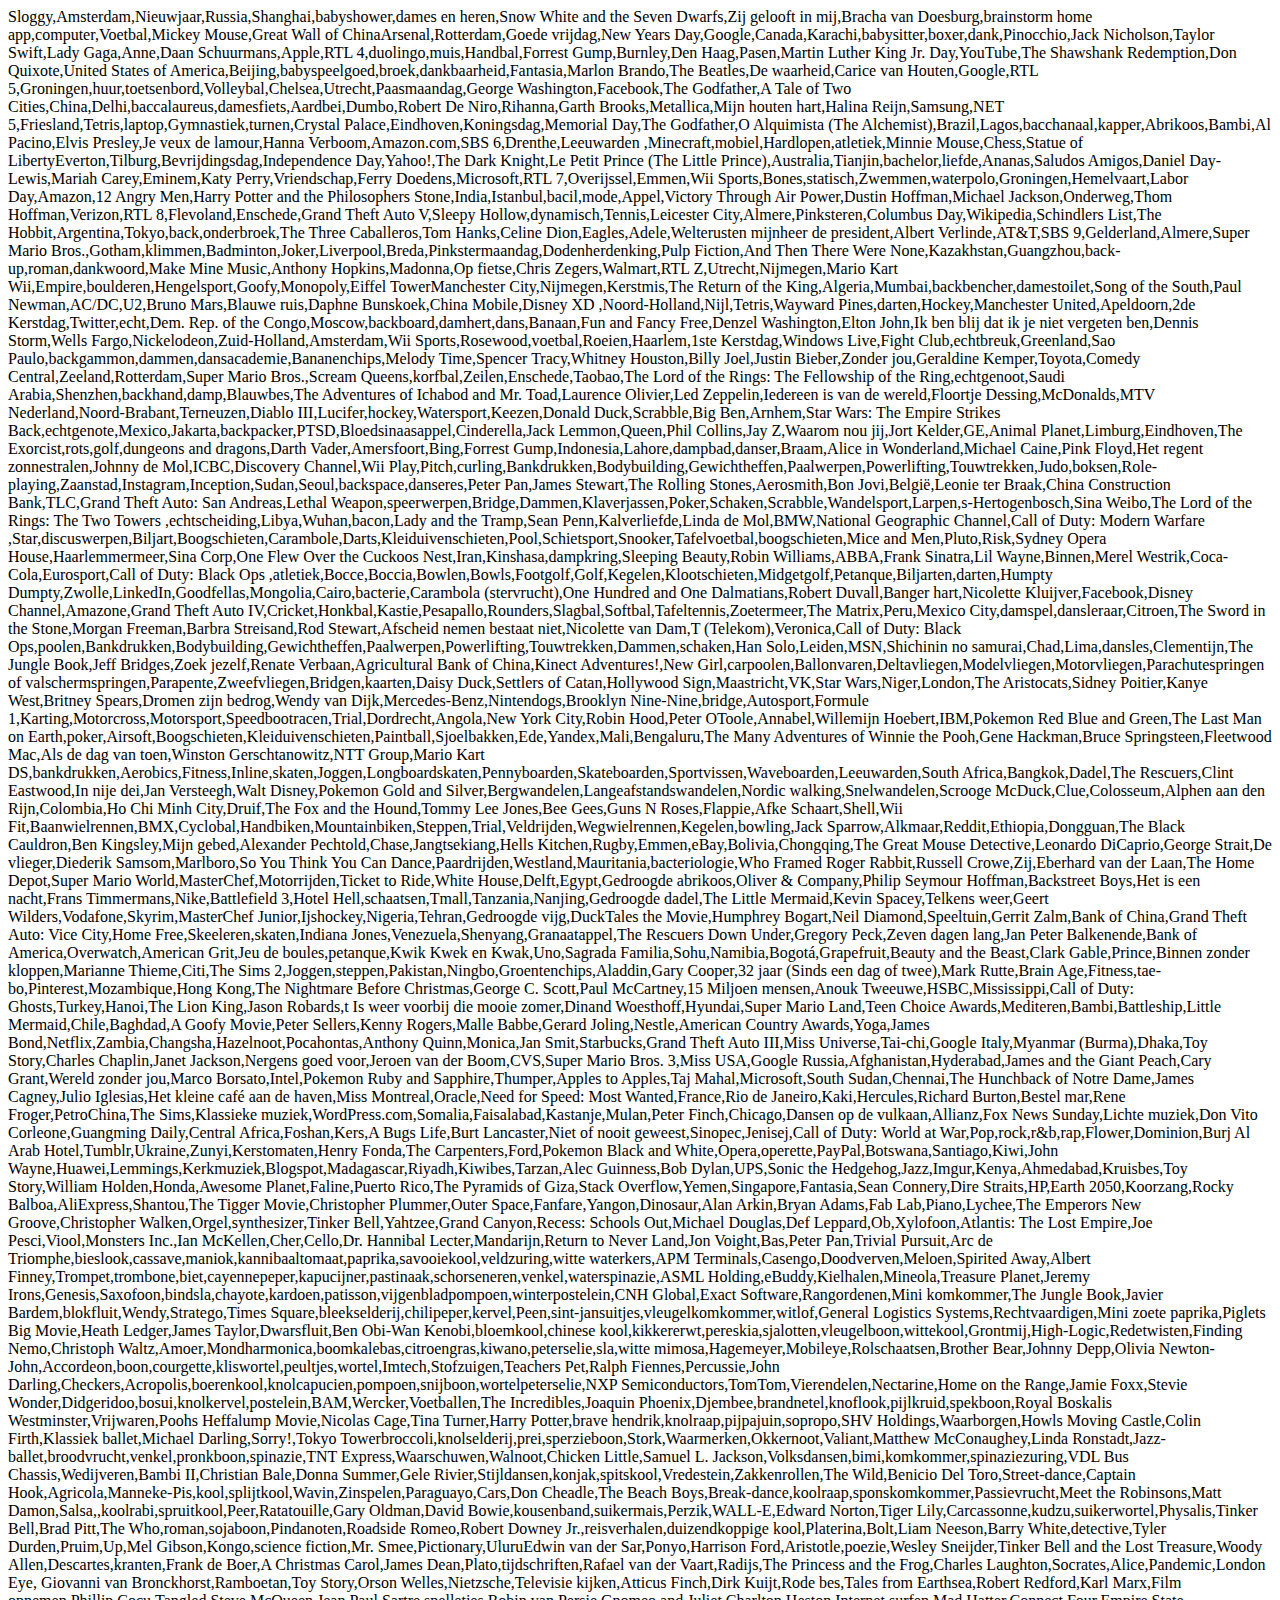
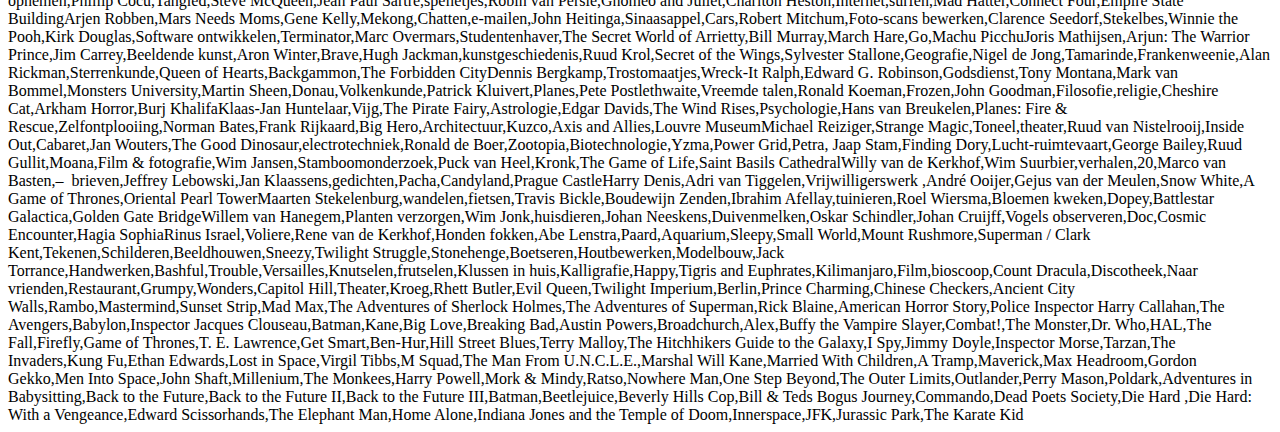
<file: data/woorden.html>
<html>
<body>
<script>
	var text = "Sloggy,Amsterdam,Nieuwjaar,Russia,Shanghai,babyshower,dames en heren,Snow White and the Seven Dwarfs,Zij gelooft in mij,Bracha van Doesburg,brainstorm home app,computer,Voetbal,Mickey Mouse,Great Wall of ChinaArsenal,Rotterdam,Goede vrijdag,New Years Day,Google,Canada,Karachi,babysitter,boxer,dank,Pinocchio,Jack Nicholson,Taylor Swift,Lady Gaga,Anne,Daan Schuurmans,Apple,RTL 4,duolingo,muis,Handbal,Forrest Gump,Burnley,Den Haag,Pasen,Martin Luther King Jr. Day,YouTube,The Shawshank Redemption,Don Quixote,United States of America,Beijing,babyspeelgoed,broek,dankbaarheid,Fantasia,Marlon Brando,The Beatles,De waarheid,Carice van Houten,Google,RTL 5,Groningen,huur,toetsenbord,Volleybal,Chelsea,Utrecht,Paasmaandag,George Washington,Facebook,The Godfather,A Tale of Two Cities,China,Delhi,baccalaureus,damesfiets,Aardbei,Dumbo,Robert De Niro,Rihanna,Garth Brooks,Metallica,Mijn houten hart,Halina Reijn,Samsung,NET 5,Friesland,Tetris,laptop,Gymnastiek,turnen,Crystal Palace,Eindhoven,Koningsdag,Memorial Day,The Godfather,O Alquimista (The Alchemist),Brazil,Lagos,bacchanaal,kapper,Abrikoos,Bambi,Al Pacino,Elvis Presley,Je veux de lamour,Hanna Verboom,Amazon.com,SBS 6,Drenthe,Leeuwarden ,Minecraft,mobiel,Hardlopen,atletiek,Minnie Mouse,Chess,Statue of LibertyEverton,Tilburg,Bevrijdingsdag,Independence Day,Yahoo!,The Dark Knight,Le Petit Prince (The Little Prince),Australia,Tianjin,bachelor,liefde,Ananas,Saludos Amigos,Daniel Day-Lewis,Mariah Carey,Eminem,Katy Perry,Vriendschap,Ferry Doedens,Microsoft,RTL 7,Overijssel,Emmen,Wii Sports,Bones,statisch,Zwemmen,waterpolo,Groningen,Hemelvaart,Labor Day,Amazon,12 Angry Men,Harry Potter and the Philosophers Stone,India,Istanbul,bacil,mode,Appel,Victory Through Air Power,Dustin Hoffman,Michael Jackson,Onderweg,Thom Hoffman,Verizon,RTL 8,Flevoland,Enschede,Grand Theft Auto V,Sleepy Hollow,dynamisch,Tennis,Leicester City,Almere,Pinksteren,Columbus Day,Wikipedia,Schindlers List,The Hobbit,Argentina,Tokyo,back,onderbroek,The Three Caballeros,Tom Hanks,Celine Dion,Eagles,Adele,Welterusten mijnheer de president,Albert Verlinde,AT&T,SBS 9,Gelderland,Almere,Super Mario Bros.,Gotham,klimmen,Badminton,Joker,Liverpool,Breda,Pinkstermaandag,Dodenherdenking,Pulp Fiction,And Then There Were None,Kazakhstan,Guangzhou,back-up,roman,dankwoord,Make Mine Music,Anthony Hopkins,Madonna,Op fietse,Chris Zegers,Walmart,RTL Z,Utrecht,Nijmegen,Mario Kart Wii,Empire,boulderen,Hengelsport,Goofy,Monopoly,Eiffel TowerManchester City,Nijmegen,Kerstmis,The Return of the King,Algeria,Mumbai,backbencher,damestoilet,Song of the South,Paul Newman,AC/DC,U2,Bruno Mars,Blauwe ruis,Daphne Bunskoek,China Mobile,Disney XD ,Noord-Holland,Nijl,Tetris,Wayward Pines,darten,Hockey,Manchester United,Apeldoorn,2de Kerstdag,Twitter,echt,Dem. Rep. of the Congo,Moscow,backboard,damhert,dans,Banaan,Fun and Fancy Free,Denzel Washington,Elton John,Ik ben blij dat ik je niet vergeten ben,Dennis Storm,Wells Fargo,Nickelodeon,Zuid-Holland,Amsterdam,Wii Sports,Rosewood,voetbal,Roeien,Haarlem,1ste Kerstdag,Windows Live,Fight Club,echtbreuk,Greenland,Sao Paulo,backgammon,dammen,dansacademie,Bananenchips,Melody Time,Spencer Tracy,Whitney Houston,Billy Joel,Justin Bieber,Zonder jou,Geraldine Kemper,Toyota,Comedy Central,Zeeland,Rotterdam,Super Mario Bros.,Scream Queens,korfbal,Zeilen,Enschede,Taobao,The Lord of the Rings: The Fellowship of the Ring,echtgenoot,Saudi Arabia,Shenzhen,backhand,damp,Blauwbes,The Adventures of Ichabod and Mr. Toad,Laurence Olivier,Led Zeppelin,Iedereen is van de wereld,Floortje Dessing,McDonalds,MTV Nederland,Noord-Brabant,Terneuzen,Diablo III,Lucifer,hockey,Watersport,Keezen,Donald Duck,Scrabble,Big Ben,Arnhem,Star Wars: The Empire Strikes Back,echtgenote,Mexico,Jakarta,backpacker,PTSD,Bloedsinaasappel,Cinderella,Jack Lemmon,Queen,Phil Collins,Jay Z,Waarom nou jij,Jort Kelder,GE,Animal Planet,Limburg,Eindhoven,The Exorcist,rots,golf,dungeons and dragons,Darth Vader,Amersfoort,Bing,Forrest Gump,Indonesia,Lahore,dampbad,danser,Braam,Alice in Wonderland,Michael Caine,Pink Floyd,Het regent zonnestralen,Johnny de Mol,ICBC,Discovery Channel,Wii Play,Pitch,curling,Bankdrukken,Bodybuilding,Gewichtheffen,Paalwerpen,Powerlifting,Touwtrekken,Judo,boksen,Role-playing,Zaanstad,Instagram,Inception,Sudan,Seoul,backspace,danseres,Peter Pan,James Stewart,The Rolling Stones,Aerosmith,Bon Jovi,België,Leonie ter Braak,China Construction Bank,TLC,Grand Theft Auto: San Andreas,Lethal Weapon,speerwerpen,Bridge,Dammen,Klaverjassen,Poker,Schaken,Scrabble,Wandelsport,Larpen,s-Hertogenbosch,Sina Weibo,The Lord of the Rings: The Two Towers ,echtscheiding,Libya,Wuhan,bacon,Lady and the Tramp,Sean Penn,Kalverliefde,Linda de Mol,BMW,National Geographic Channel,Call of Duty: Modern Warfare ,Star,discuswerpen,Biljart,Boogschieten,Carambole,Darts,Kleiduivenschieten,Pool,Schietsport,Snooker,Tafelvoetbal,boogschieten,Mice and Men,Pluto,Risk,Sydney Opera House,Haarlemmermeer,Sina Corp,One Flew Over the Cuckoos Nest,Iran,Kinshasa,dampkring,Sleeping Beauty,Robin Williams,ABBA,Frank Sinatra,Lil Wayne,Binnen,Merel Westrik,Coca-Cola,Eurosport,Call of Duty: Black Ops ,atletiek,Bocce,Boccia,Bowlen,Bowls,Footgolf,Golf,Kegelen,Klootschieten,Midgetgolf,Petanque,Biljarten,darten,Humpty Dumpty,Zwolle,LinkedIn,Goodfellas,Mongolia,Cairo,bacterie,Carambola (stervrucht),One Hundred and One Dalmatians,Robert Duvall,Banger hart,Nicolette Kluijver,Facebook,Disney Channel,Amazone,Grand Theft Auto IV,Cricket,Honkbal,Kastie,Pesapallo,Rounders,Slagbal,Softbal,Tafeltennis,Zoetermeer,The Matrix,Peru,Mexico City,damspel,dansleraar,Citroen,The Sword in the Stone,Morgan Freeman,Barbra Streisand,Rod Stewart,Afscheid nemen bestaat niet,Nicolette van Dam,T (Telekom),Veronica,Call of Duty: Black Ops,poolen,Bankdrukken,Bodybuilding,Gewichtheffen,Paalwerpen,Powerlifting,Touwtrekken,Dammen,schaken,Han Solo,Leiden,MSN,Shichinin no samurai,Chad,Lima,dansles,Clementijn,The Jungle Book,Jeff Bridges,Zoek jezelf,Renate Verbaan,Agricultural Bank of China,Kinect Adventures!,New Girl,carpoolen,Ballonvaren,Deltavliegen,Modelvliegen,Motorvliegen,Parachutespringen of valschermspringen,Parapente,Zweefvliegen,Bridgen,kaarten,Daisy Duck,Settlers of Catan,Hollywood Sign,Maastricht,VK,Star Wars,Niger,London,The Aristocats,Sidney Poitier,Kanye West,Britney Spears,Dromen zijn bedrog,Wendy van Dijk,Mercedes-Benz,Nintendogs,Brooklyn Nine-Nine,bridge,Autosport,Formule 1,Karting,Motorcross,Motorsport,Speedbootracen,Trial,Dordrecht,Angola,New York City,Robin Hood,Peter OToole,Annabel,Willemijn Hoebert,IBM,Pokemon Red Blue and Green,The Last Man on Earth,poker,Airsoft,Boogschieten,Kleiduivenschieten,Paintball,Sjoelbakken,Ede,Yandex,Mali,Bengaluru,The Many Adventures of Winnie the Pooh,Gene Hackman,Bruce Springsteen,Fleetwood Mac,Als de dag van toen,Winston Gerschtanowitz,NTT Group,Mario Kart DS,bankdrukken,Aerobics,Fitness,Inline,skaten,Joggen,Longboardskaten,Pennyboarden,Skateboarden,Sportvissen,Waveboarden,Leeuwarden,South Africa,Bangkok,Dadel,The Rescuers,Clint Eastwood,In nije dei,Jan Versteegh,Walt Disney,Pokemon Gold and Silver,Bergwandelen,Langeafstandswandelen,Nordic walking,Snelwandelen,Scrooge McDuck,Clue,Colosseum,Alphen aan den Rijn,Colombia,Ho Chi Minh City,Druif,The Fox and the Hound,Tommy Lee Jones,Bee Gees,Guns N Roses,Flappie,Afke Schaart,Shell,Wii Fit,Baanwielrennen,BMX,Cyclobal,Handbiken,Mountainbiken,Steppen,Trial,Veldrijden,Wegwielrennen,Kegelen,bowling,Jack Sparrow,Alkmaar,Reddit,Ethiopia,Dongguan,The Black Cauldron,Ben Kingsley,Mijn gebed,Alexander Pechtold,Chase,Jangtsekiang,Hells Kitchen,Rugby,Emmen,eBay,Bolivia,Chongqing,The Great Mouse Detective,Leonardo DiCaprio,George Strait,De vlieger,Diederik Samsom,Marlboro,So You Think You Can Dance,Paardrijden,Westland,Mauritania,bacteriologie,Who Framed Roger Rabbit,Russell Crowe,Zij,Eberhard van der Laan,The Home Depot,Super Mario World,MasterChef,Motorrijden,Ticket to Ride,White House,Delft,Egypt,Gedroogde abrikoos,Oliver & Company,Philip Seymour Hoffman,Backstreet Boys,Het is een nacht,Frans Timmermans,Nike,Battlefield 3,Hotel Hell,schaatsen,Tmall,Tanzania,Nanjing,Gedroogde dadel,The Little Mermaid,Kevin Spacey,Telkens weer,Geert Wilders,Vodafone,Skyrim,MasterChef Junior,Ijshockey,Nigeria,Tehran,Gedroogde vijg,DuckTales the Movie,Humphrey Bogart,Neil Diamond,Speeltuin,Gerrit Zalm,Bank of China,Grand Theft Auto: Vice City,Home Free,Skeeleren,skaten,Indiana Jones,Venezuela,Shenyang,Granaatappel,The Rescuers Down Under,Gregory Peck,Zeven dagen lang,Jan Peter Balkenende,Bank of America,Overwatch,American Grit,Jeu de boules,petanque,Kwik Kwek en Kwak,Uno,Sagrada Familia,Sohu,Namibia,Bogotá,Grapefruit,Beauty and the Beast,Clark Gable,Prince,Binnen zonder kloppen,Marianne Thieme,Citi,The Sims 2,Joggen,steppen,Pakistan,Ningbo,Groentenchips,Aladdin,Gary Cooper,32 jaar (Sinds een dag of twee),Mark Rutte,Brain Age,Fitness,tae-bo,Pinterest,Mozambique,Hong Kong,The Nightmare Before Christmas,George C. Scott,Paul McCartney,15 Miljoen mensen,Anouk Tweeuwe,HSBC,Mississippi,Call of Duty: Ghosts,Turkey,Hanoi,The Lion King,Jason Robards,t Is weer voorbij die mooie zomer,Dinand Woesthoff,Hyundai,Super Mario Land,Teen Choice Awards,Mediteren,Bambi,Battleship,Little Mermaid,Chile,Baghdad,A Goofy Movie,Peter Sellers,Kenny Rogers,Malle Babbe,Gerard Joling,Nestle,American Country Awards,Yoga,James Bond,Netflix,Zambia,Changsha,Hazelnoot,Pocahontas,Anthony Quinn,Monica,Jan Smit,Starbucks,Grand Theft Auto III,Miss Universe,Tai-chi,Google Italy,Myanmar (Burma),Dhaka,Toy Story,Charles Chaplin,Janet Jackson,Nergens goed voor,Jeroen van der Boom,CVS,Super Mario Bros. 3,Miss USA,Google Russia,Afghanistan,Hyderabad,James and the Giant Peach,Cary Grant,Wereld zonder jou,Marco Borsato,Intel,Pokemon Ruby and Sapphire,Thumper,Apples to Apples,Taj Mahal,Microsoft,South Sudan,Chennai,The Hunchback of Notre Dame,James Cagney,Julio Iglesias,Het kleine café aan de haven,Miss Montreal,Oracle,Need for Speed: Most Wanted,France,Rio de Janeiro,Kaki,Hercules,Richard Burton,Bestel mar,Rene Froger,PetroChina,The Sims,Klassieke muziek,WordPress.com,Somalia,Faisalabad,Kastanje,Mulan,Peter Finch,Chicago,Dansen op de vulkaan,Allianz,Fox News Sunday,Lichte muziek,Don Vito Corleone,Guangming Daily,Central Africa,Foshan,Kers,A Bugs Life,Burt Lancaster,Niet of nooit geweest,Sinopec,Jenisej,Call of Duty: World at War,Pop,rock,r&b,rap,Flower,Dominion,Burj Al Arab Hotel,Tumblr,Ukraine,Zunyi,Kerstomaten,Henry Fonda,The Carpenters,Ford,Pokemon Black and White,Opera,operette,PayPal,Botswana,Santiago,Kiwi,John Wayne,Huawei,Lemmings,Kerkmuziek,Blogspot,Madagascar,Riyadh,Kiwibes,Tarzan,Alec Guinness,Bob Dylan,UPS,Sonic the Hedgehog,Jazz,Imgur,Kenya,Ahmedabad,Kruisbes,Toy Story,William Holden,Honda,Awesome Planet,Faline,Puerto Rico,The Pyramids of Giza,Stack Overflow,Yemen,Singapore,Fantasia,Sean Connery,Dire Straits,HP,Earth 2050,Koorzang,Rocky Balboa,AliExpress,Shantou,The Tigger Movie,Christopher Plummer,Outer Space,Fanfare,Yangon,Dinosaur,Alan Arkin,Bryan Adams,Fab Lab,Piano,Lychee,The Emperors New Groove,Christopher Walken,Orgel,synthesizer,Tinker Bell,Yahtzee,Grand Canyon,Recess: Schools Out,Michael Douglas,Def Leppard,Ob,Xylofoon,Atlantis: The Lost Empire,Joe Pesci,Viool,Monsters Inc.,Ian McKellen,Cher,Cello,Dr. Hannibal Lecter,Mandarijn,Return to Never Land,Jon Voight,Bas,Peter Pan,Trivial Pursuit,Arc de Triomphe,bieslook,cassave,maniok,kannibaaltomaat,paprika,savooiekool,veldzuring,witte waterkers,APM Terminals,Casengo,Doodverven,Meloen,Spirited Away,Albert Finney,Trompet,trombone,biet,cayennepeper,kapucijner,pastinaak,schorseneren,venkel,waterspinazie,ASML Holding,eBuddy,Kielhalen,Mineola,Treasure Planet,Jeremy Irons,Genesis,Saxofoon,bindsla,chayote,kardoen,patisson,vijgenbladpompoen,winterpostelein,CNH Global,Exact Software,Rangordenen,Mini komkommer,The Jungle Book,Javier Bardem,blokfluit,Wendy,Stratego,Times Square,bleekselderij,chilipeper,kervel,Peen,sint-jansuitjes,vleugelkomkommer,witlof,General Logistics Systems,Rechtvaardigen,Mini zoete paprika,Piglets Big Movie,Heath Ledger,James Taylor,Dwarsfluit,Ben Obi-Wan Kenobi,bloemkool,chinese kool,kikkererwt,pereskia,sjalotten,vleugelboon,wittekool,Grontmij,High-Logic,Redetwisten,Finding Nemo,Christoph Waltz,Amoer,Mondharmonica,boomkalebas,citroengras,kiwano,peterselie,sla,witte mimosa,Hagemeyer,Mobileye,Rolschaatsen,Brother Bear,Johnny Depp,Olivia Newton-John,Accordeon,boon,courgette,kliswortel,peultjes,wortel,Imtech,Stofzuigen,Teachers Pet,Ralph Fiennes,Percussie,John Darling,Checkers,Acropolis,boerenkool,knolcapucien,pompoen,snijboon,wortelpeterselie,NXP Semiconductors,TomTom,Vierendelen,Nectarine,Home on the Range,Jamie Foxx,Stevie Wonder,Didgeridoo,bosui,knolkervel,postelein,BAM,Wercker,Voetballen,The Incredibles,Joaquin Phoenix,Djembee,brandnetel,knoflook,pijlkruid,spekboon,Royal Boskalis Westminster,Vrijwaren,Poohs Heffalump Movie,Nicolas Cage,Tina Turner,Harry Potter,brave hendrik,knolraap,pijpajuin,sopropo,SHV Holdings,Waarborgen,Howls Moving Castle,Colin Firth,Klassiek ballet,Michael Darling,Sorry!,Tokyo Towerbroccoli,knolselderij,prei,sperzieboon,Stork,Waarmerken,Okkernoot,Valiant,Matthew McConaughey,Linda Ronstadt,Jazz-ballet,broodvrucht,venkel,pronkboon,spinazie,TNT Express,Waarschuwen,Walnoot,Chicken Little,Samuel L. Jackson,Volksdansen,bimi,komkommer,spinaziezuring,VDL Bus Chassis,Wedijveren,Bambi II,Christian Bale,Donna Summer,Gele Rivier,Stijldansen,konjak,spitskool,Vredestein,Zakkenrollen,The Wild,Benicio Del Toro,Street-dance,Captain Hook,Agricola,Manneke-Pis,kool,splijtkool,Wavin,Zinspelen,Paraguayo,Cars,Don Cheadle,The Beach Boys,Break-dance,koolraap,sponskomkommer,Passievrucht,Meet the Robinsons,Matt Damon,Salsa,,koolrabi,spruitkool,Peer,Ratatouille,Gary Oldman,David Bowie,kousenband,suikermais,Perzik,WALL-E,Edward Norton,Tiger Lily,Carcassonne,kudzu,suikerwortel,Physalis,Tinker Bell,Brad Pitt,The Who,roman,sojaboon,Pindanoten,Roadside Romeo,Robert Downey Jr.,reisverhalen,duizendkoppige kool,Platerina,Bolt,Liam Neeson,Barry White,detective,Tyler Durden,Pruim,Up,Mel Gibson,Kongo,science fiction,Mr. Smee,Pictionary,UluruEdwin van der Sar,Ponyo,Harrison Ford,Aristotle,poezie,Wesley Sneijder,Tinker Bell and the Lost Treasure,Woody Allen,Descartes,kranten,Frank de Boer,A Christmas Carol,James Dean,Plato,tijdschriften,Rafael van der Vaart,Radijs,The Princess and the Frog,Charles Laughton,Socrates,Alice,Pandemic,London Eye, Giovanni van Bronckhorst,Ramboetan,Toy Story,Orson Welles,Nietzsche,Televisie kijken,Atticus Finch,Dirk Kuijt,Rode bes,Tales from Earthsea,Robert Redford,Karl Marx,Film opnemen,Phillip Cocu,Tangled,Steve McQueen,Jean Paul Sartre,spelletjes,Robin van Persie,Gnomeo and Juliet,Charlton Heston,Internet,surfen,Mad Hatter,Connect Four,Empire State BuildingArjen Robben,Mars Needs Moms,Gene Kelly,Mekong,Chatten,e-mailen,John Heitinga,Sinaasappel,Cars,Robert Mitchum,Foto-scans bewerken,Clarence Seedorf,Stekelbes,Winnie the Pooh,Kirk Douglas,Software ontwikkelen,Terminator,Marc Overmars,Studentenhaver,The Secret World of Arrietty,Bill Murray,March Hare,Go,Machu PicchuJoris Mathijsen,Arjun: The Warrior Prince,Jim Carrey,Beeldende kunst,Aron Winter,Brave,Hugh Jackman,kunstgeschiedenis,Ruud Krol,Secret of the Wings,Sylvester Stallone,Geografie,Nigel de Jong,Tamarinde,Frankenweenie,Alan Rickman,Sterrenkunde,Queen of Hearts,Backgammon,The Forbidden CityDennis Bergkamp,Trostomaatjes,Wreck-It Ralph,Edward G. Robinson,Godsdienst,Tony Montana,Mark van Bommel,Monsters University,Martin Sheen,Donau,Volkenkunde,Patrick Kluivert,Planes,Pete Postlethwaite,Vreemde talen,Ronald Koeman,Frozen,John Goodman,Filosofie,religie,Cheshire Cat,Arkham Horror,Burj KhalifaKlaas-Jan Huntelaar,Vijg,The Pirate Fairy,Astrologie,Edgar Davids,The Wind Rises,Psychologie,Hans van Breukelen,Planes: Fire & Rescue,Zelfontplooiing,Norman Bates,Frank Rijkaard,Big Hero,Architectuur,Kuzco,Axis and Allies,Louvre MuseumMichael Reiziger,Strange Magic,Toneel,theater,Ruud van Nistelrooij,Inside Out,Cabaret,Jan Wouters,The Good Dinosaur,electrotechniek,Ronald de Boer,Zootopia,Biotechnologie,Yzma,Power Grid,Petra, Jaap Stam,Finding Dory,Lucht-ruimtevaart,George Bailey,Ruud Gullit,Moana,Film & fotografie,Wim Jansen,Stamboomonderzoek,Puck van Heel,Kronk,The Game of Life,Saint Basils CathedralWilly van de Kerkhof,Wim Suurbier,verhalen,20,Marco van Basten,–  brieven,Jeffrey Lebowski,Jan Klaassens,gedichten,Pacha,Candyland,Prague CastleHarry Denis,Adri van Tiggelen,Vrijwilligerswerk ,André Ooijer,Gejus van der Meulen,Snow White,A Game of Thrones,Oriental Pearl TowerMaarten Stekelenburg,wandelen,fietsen,Travis Bickle,Boudewijn Zenden,Ibrahim Afellay,tuinieren,Roel Wiersma,Bloemen kweken,Dopey,Battlestar Galactica,Golden Gate BridgeWillem van Hanegem,Planten verzorgen,Wim Jonk,huisdieren,Johan Neeskens,Duivenmelken,Oskar Schindler,Johan Cruijff,Vogels observeren,Doc,Cosmic Encounter,Hagia SophiaRinus Israel,Voliere,Rene van de Kerkhof,Honden fokken,Abe Lenstra,Paard,Aquarium,Sleepy,Small World,Mount Rushmore,Superman / Clark Kent,Tekenen,Schilderen,Beeldhouwen,Sneezy,Twilight Struggle,Stonehenge,Boetseren,Houtbewerken,Modelbouw,Jack Torrance,Handwerken,Bashful,Trouble,Versailles,Knutselen,frutselen,Klussen in huis,Kalligrafie,Happy,Tigris and Euphrates,Kilimanjaro,Film,bioscoop,Count Dracula,Discotheek,Naar vrienden,Restaurant,Grumpy,Wonders,Capitol Hill,Theater,Kroeg,Rhett Butler,Evil Queen,Twilight Imperium,Berlin,Prince Charming,Chinese Checkers,Ancient City Walls,Rambo,Mastermind,Sunset Strip,Mad Max,The Adventures of Sherlock Holmes,The Adventures of Superman,Rick Blaine,American Horror Story,Police Inspector Harry Callahan,The Avengers,Babylon,Inspector Jacques Clouseau,Batman,Kane,Big Love,Breaking Bad,Austin Powers,Broadchurch,Alex,Buffy the Vampire Slayer,Combat!,The Monster,Dr. Who,HAL,The Fall,Firefly,Game of Thrones,T. E. Lawrence,Get Smart,Ben-Hur,Hill Street Blues,Terry Malloy,The Hitchhikers Guide to the Galaxy,I Spy,Jimmy Doyle,Inspector Morse,Tarzan,The Invaders,Kung Fu,Ethan Edwards,Lost in Space,Virgil Tibbs,M Squad,The Man From U.N.C.L.E.,Marshal Will Kane,Married With Children,A Tramp,Maverick,Max Headroom,Gordon Gekko,Men Into Space,John Shaft,Millenium,The Monkees,Harry Powell,Mork & Mindy,Ratso,Nowhere Man,One Step Beyond,The Outer Limits,Outlander,Perry Mason,Poldark,Adventures in Babysitting,Back to the Future,Back to the Future II,Back to the Future III,Batman,Beetlejuice,Beverly Hills Cop,Bill & Teds Bogus Journey,Commando,Dead Poets Society,Die Hard ,Die Hard: With a Vengeance,Edward Scissorhands,The Elephant Man,Home Alone,Indiana Jones and the Temple of Doom,Innerspace,JFK,Jurassic Park,The Karate Kid ";

	var amount = text.split(",");
	alert (amount.length);
</script>
Sloggy,Amsterdam,Nieuwjaar,Russia,Shanghai,babyshower,dames en heren,Snow White and the Seven Dwarfs,Zij gelooft in mij,Bracha van Doesburg,brainstorm home app,computer,Voetbal,Mickey Mouse,Great Wall of ChinaArsenal,Rotterdam,Goede vrijdag,New Years Day,Google,Canada,Karachi,babysitter,boxer,dank,Pinocchio,Jack Nicholson,Taylor Swift,Lady Gaga,Anne,Daan Schuurmans,Apple,RTL 4,duolingo,muis,Handbal,Forrest Gump,Burnley,Den Haag,Pasen,Martin Luther King Jr. Day,YouTube,The Shawshank Redemption,Don Quixote,United States of America,Beijing,babyspeelgoed,broek,dankbaarheid,Fantasia,Marlon Brando,The Beatles,De waarheid,Carice van Houten,Google,RTL 5,Groningen,huur,toetsenbord,Volleybal,Chelsea,Utrecht,Paasmaandag,George Washington,Facebook,The Godfather,A Tale of Two Cities,China,Delhi,baccalaureus,damesfiets,Aardbei,Dumbo,Robert De Niro,Rihanna,Garth Brooks,Metallica,Mijn houten hart,Halina Reijn,Samsung,NET 5,Friesland,Tetris,laptop,Gymnastiek,turnen,Crystal Palace,Eindhoven,Koningsdag,Memorial Day,The Godfather,O Alquimista (The Alchemist),Brazil,Lagos,bacchanaal,kapper,Abrikoos,Bambi,Al Pacino,Elvis Presley,Je veux de lamour,Hanna Verboom,Amazon.com,SBS 6,Drenthe,Leeuwarden ,Minecraft,mobiel,Hardlopen,atletiek,Minnie Mouse,Chess,Statue of LibertyEverton,Tilburg,Bevrijdingsdag,Independence Day,Yahoo!,The Dark Knight,Le Petit Prince (The Little Prince),Australia,Tianjin,bachelor,liefde,Ananas,Saludos Amigos,Daniel Day-Lewis,Mariah Carey,Eminem,Katy Perry,Vriendschap,Ferry Doedens,Microsoft,RTL 7,Overijssel,Emmen,Wii Sports,Bones,statisch,Zwemmen,waterpolo,Groningen,Hemelvaart,Labor Day,Amazon,12 Angry Men,Harry Potter and the Philosophers Stone,India,Istanbul,bacil,mode,Appel,Victory Through Air Power,Dustin Hoffman,Michael Jackson,Onderweg,Thom Hoffman,Verizon,RTL 8,Flevoland,Enschede,Grand Theft Auto V,Sleepy Hollow,dynamisch,Tennis,Leicester City,Almere,Pinksteren,Columbus Day,Wikipedia,Schindlers List,The Hobbit,Argentina,Tokyo,back,onderbroek,The Three Caballeros,Tom Hanks,Celine Dion,Eagles,Adele,Welterusten mijnheer de president,Albert Verlinde,AT&T,SBS 9,Gelderland,Almere,Super Mario Bros.,Gotham,klimmen,Badminton,Joker,Liverpool,Breda,Pinkstermaandag,Dodenherdenking,Pulp Fiction,And Then There Were None,Kazakhstan,Guangzhou,back-up,roman,dankwoord,Make Mine Music,Anthony Hopkins,Madonna,Op fietse,Chris Zegers,Walmart,RTL Z,Utrecht,Nijmegen,Mario Kart Wii,Empire,boulderen,Hengelsport,Goofy,Monopoly,Eiffel TowerManchester City,Nijmegen,Kerstmis,The Return of the King,Algeria,Mumbai,backbencher,damestoilet,Song of the South,Paul Newman,AC/DC,U2,Bruno Mars,Blauwe ruis,Daphne Bunskoek,China Mobile,Disney XD ,Noord-Holland,Nijl,Tetris,Wayward Pines,darten,Hockey,Manchester United,Apeldoorn,2de Kerstdag,Twitter,echt,Dem. Rep. of the Congo,Moscow,backboard,damhert,dans,Banaan,Fun and Fancy Free,Denzel Washington,Elton John,Ik ben blij dat ik je niet vergeten ben,Dennis Storm,Wells Fargo,Nickelodeon,Zuid-Holland,Amsterdam,Wii Sports,Rosewood,voetbal,Roeien,Haarlem,1ste Kerstdag,Windows Live,Fight Club,echtbreuk,Greenland,Sao Paulo,backgammon,dammen,dansacademie,Bananenchips,Melody Time,Spencer Tracy,Whitney Houston,Billy Joel,Justin Bieber,Zonder jou,Geraldine Kemper,Toyota,Comedy Central,Zeeland,Rotterdam,Super Mario Bros.,Scream Queens,korfbal,Zeilen,Enschede,Taobao,The Lord of the Rings: The Fellowship of the Ring,echtgenoot,Saudi Arabia,Shenzhen,backhand,damp,Blauwbes,The Adventures of Ichabod and Mr. Toad,Laurence Olivier,Led Zeppelin,Iedereen is van de wereld,Floortje Dessing,McDonalds,MTV Nederland,Noord-Brabant,Terneuzen,Diablo III,Lucifer,hockey,Watersport,Keezen,Donald Duck,Scrabble,Big Ben,Arnhem,Star Wars: The Empire Strikes Back,echtgenote,Mexico,Jakarta,backpacker,PTSD,Bloedsinaasappel,Cinderella,Jack Lemmon,Queen,Phil Collins,Jay Z,Waarom nou jij,Jort Kelder,GE,Animal Planet,Limburg,Eindhoven,The Exorcist,rots,golf,dungeons and dragons,Darth Vader,Amersfoort,Bing,Forrest Gump,Indonesia,Lahore,dampbad,danser,Braam,Alice in Wonderland,Michael Caine,Pink Floyd,Het regent zonnestralen,Johnny de Mol,ICBC,Discovery Channel,Wii Play,Pitch,curling,Bankdrukken,Bodybuilding,Gewichtheffen,Paalwerpen,Powerlifting,Touwtrekken,Judo,boksen,Role-playing,Zaanstad,Instagram,Inception,Sudan,Seoul,backspace,danseres,Peter Pan,James Stewart,The Rolling Stones,Aerosmith,Bon Jovi,België,Leonie ter Braak,China Construction Bank,TLC,Grand Theft Auto: San Andreas,Lethal Weapon,speerwerpen,Bridge,Dammen,Klaverjassen,Poker,Schaken,Scrabble,Wandelsport,Larpen,s-Hertogenbosch,Sina Weibo,The Lord of the Rings: The Two Towers ,echtscheiding,Libya,Wuhan,bacon,Lady and the Tramp,Sean Penn,Kalverliefde,Linda de Mol,BMW,National Geographic Channel,Call of Duty: Modern Warfare ,Star,discuswerpen,Biljart,Boogschieten,Carambole,Darts,Kleiduivenschieten,Pool,Schietsport,Snooker,Tafelvoetbal,boogschieten,Mice and Men,Pluto,Risk,Sydney Opera House,Haarlemmermeer,Sina Corp,One Flew Over the Cuckoos Nest,Iran,Kinshasa,dampkring,Sleeping Beauty,Robin Williams,ABBA,Frank Sinatra,Lil Wayne,Binnen,Merel Westrik,Coca-Cola,Eurosport,Call of Duty: Black Ops ,atletiek,Bocce,Boccia,Bowlen,Bowls,Footgolf,Golf,Kegelen,Klootschieten,Midgetgolf,Petanque,Biljarten,darten,Humpty Dumpty,Zwolle,LinkedIn,Goodfellas,Mongolia,Cairo,bacterie,Carambola (stervrucht),One Hundred and One Dalmatians,Robert Duvall,Banger hart,Nicolette Kluijver,Facebook,Disney Channel,Amazone,Grand Theft Auto IV,Cricket,Honkbal,Kastie,Pesapallo,Rounders,Slagbal,Softbal,Tafeltennis,Zoetermeer,The Matrix,Peru,Mexico City,damspel,dansleraar,Citroen,The Sword in the Stone,Morgan Freeman,Barbra Streisand,Rod Stewart,Afscheid nemen bestaat niet,Nicolette van Dam,T (Telekom),Veronica,Call of Duty: Black Ops,poolen,Bankdrukken,Bodybuilding,Gewichtheffen,Paalwerpen,Powerlifting,Touwtrekken,Dammen,schaken,Han Solo,Leiden,MSN,Shichinin no samurai,Chad,Lima,dansles,Clementijn,The Jungle Book,Jeff Bridges,Zoek jezelf,Renate Verbaan,Agricultural Bank of China,Kinect Adventures!,New Girl,carpoolen,Ballonvaren,Deltavliegen,Modelvliegen,Motorvliegen,Parachutespringen of valschermspringen,Parapente,Zweefvliegen,Bridgen,kaarten,Daisy Duck,Settlers of Catan,Hollywood Sign,Maastricht,VK,Star Wars,Niger,London,The Aristocats,Sidney Poitier,Kanye West,Britney Spears,Dromen zijn bedrog,Wendy van Dijk,Mercedes-Benz,Nintendogs,Brooklyn Nine-Nine,bridge,Autosport,Formule 1,Karting,Motorcross,Motorsport,Speedbootracen,Trial,Dordrecht,Angola,New York City,Robin Hood,Peter OToole,Annabel,Willemijn Hoebert,IBM,Pokemon Red Blue and Green,The Last Man on Earth,poker,Airsoft,Boogschieten,Kleiduivenschieten,Paintball,Sjoelbakken,Ede,Yandex,Mali,Bengaluru,The Many Adventures of Winnie the Pooh,Gene Hackman,Bruce Springsteen,Fleetwood Mac,Als de dag van toen,Winston Gerschtanowitz,NTT Group,Mario Kart DS,bankdrukken,Aerobics,Fitness,Inline,skaten,Joggen,Longboardskaten,Pennyboarden,Skateboarden,Sportvissen,Waveboarden,Leeuwarden,South Africa,Bangkok,Dadel,The Rescuers,Clint Eastwood,In nije dei,Jan Versteegh,Walt Disney,Pokemon Gold and Silver,Bergwandelen,Langeafstandswandelen,Nordic walking,Snelwandelen,Scrooge McDuck,Clue,Colosseum,Alphen aan den Rijn,Colombia,Ho Chi Minh City,Druif,The Fox and the Hound,Tommy Lee Jones,Bee Gees,Guns N Roses,Flappie,Afke Schaart,Shell,Wii Fit,Baanwielrennen,BMX,Cyclobal,Handbiken,Mountainbiken,Steppen,Trial,Veldrijden,Wegwielrennen,Kegelen,bowling,Jack Sparrow,Alkmaar,Reddit,Ethiopia,Dongguan,The Black Cauldron,Ben Kingsley,Mijn gebed,Alexander Pechtold,Chase,Jangtsekiang,Hells Kitchen,Rugby,Emmen,eBay,Bolivia,Chongqing,The Great Mouse Detective,Leonardo DiCaprio,George Strait,De vlieger,Diederik Samsom,Marlboro,So You Think You Can Dance,Paardrijden,Westland,Mauritania,bacteriologie,Who Framed Roger Rabbit,Russell Crowe,Zij,Eberhard van der Laan,The Home Depot,Super Mario World,MasterChef,Motorrijden,Ticket to Ride,White House,Delft,Egypt,Gedroogde abrikoos,Oliver & Company,Philip Seymour Hoffman,Backstreet Boys,Het is een nacht,Frans Timmermans,Nike,Battlefield 3,Hotel Hell,schaatsen,Tmall,Tanzania,Nanjing,Gedroogde dadel,The Little Mermaid,Kevin Spacey,Telkens weer,Geert Wilders,Vodafone,Skyrim,MasterChef Junior,Ijshockey,Nigeria,Tehran,Gedroogde vijg,DuckTales the Movie,Humphrey Bogart,Neil Diamond,Speeltuin,Gerrit Zalm,Bank of China,Grand Theft Auto: Vice City,Home Free,Skeeleren,skaten,Indiana Jones,Venezuela,Shenyang,Granaatappel,The Rescuers Down Under,Gregory Peck,Zeven dagen lang,Jan Peter Balkenende,Bank of America,Overwatch,American Grit,Jeu de boules,petanque,Kwik Kwek en Kwak,Uno,Sagrada Familia,Sohu,Namibia,Bogotá,Grapefruit,Beauty and the Beast,Clark Gable,Prince,Binnen zonder kloppen,Marianne Thieme,Citi,The Sims 2,Joggen,steppen,Pakistan,Ningbo,Groentenchips,Aladdin,Gary Cooper,32 jaar (Sinds een dag of twee),Mark Rutte,Brain Age,Fitness,tae-bo,Pinterest,Mozambique,Hong Kong,The Nightmare Before Christmas,George C. Scott,Paul McCartney,15 Miljoen mensen,Anouk Tweeuwe,HSBC,Mississippi,Call of Duty: Ghosts,Turkey,Hanoi,The Lion King,Jason Robards,t Is weer voorbij die mooie zomer,Dinand Woesthoff,Hyundai,Super Mario Land,Teen Choice Awards,Mediteren,Bambi,Battleship,Little Mermaid,Chile,Baghdad,A Goofy Movie,Peter Sellers,Kenny Rogers,Malle Babbe,Gerard Joling,Nestle,American Country Awards,Yoga,James Bond,Netflix,Zambia,Changsha,Hazelnoot,Pocahontas,Anthony Quinn,Monica,Jan Smit,Starbucks,Grand Theft Auto III,Miss Universe,Tai-chi,Google Italy,Myanmar (Burma),Dhaka,Toy Story,Charles Chaplin,Janet Jackson,Nergens goed voor,Jeroen van der Boom,CVS,Super Mario Bros. 3,Miss USA,Google Russia,Afghanistan,Hyderabad,James and the Giant Peach,Cary Grant,Wereld zonder jou,Marco Borsato,Intel,Pokemon Ruby and Sapphire,Thumper,Apples to Apples,Taj Mahal,Microsoft,South Sudan,Chennai,The Hunchback of Notre Dame,James Cagney,Julio Iglesias,Het kleine café aan de haven,Miss Montreal,Oracle,Need for Speed: Most Wanted,France,Rio de Janeiro,Kaki,Hercules,Richard Burton,Bestel mar,Rene Froger,PetroChina,The Sims,Klassieke muziek,WordPress.com,Somalia,Faisalabad,Kastanje,Mulan,Peter Finch,Chicago,Dansen op de vulkaan,Allianz,Fox News Sunday,Lichte muziek,Don Vito Corleone,Guangming Daily,Central Africa,Foshan,Kers,A Bugs Life,Burt Lancaster,Niet of nooit geweest,Sinopec,Jenisej,Call of Duty: World at War,Pop,rock,r&b,rap,Flower,Dominion,Burj Al Arab Hotel,Tumblr,Ukraine,Zunyi,Kerstomaten,Henry Fonda,The Carpenters,Ford,Pokemon Black and White,Opera,operette,PayPal,Botswana,Santiago,Kiwi,John Wayne,Huawei,Lemmings,Kerkmuziek,Blogspot,Madagascar,Riyadh,Kiwibes,Tarzan,Alec Guinness,Bob Dylan,UPS,Sonic the Hedgehog,Jazz,Imgur,Kenya,Ahmedabad,Kruisbes,Toy Story,William Holden,Honda,Awesome Planet,Faline,Puerto Rico,The Pyramids of Giza,Stack Overflow,Yemen,Singapore,Fantasia,Sean Connery,Dire Straits,HP,Earth 2050,Koorzang,Rocky Balboa,AliExpress,Shantou,The Tigger Movie,Christopher Plummer,Outer Space,Fanfare,Yangon,Dinosaur,Alan Arkin,Bryan Adams,Fab Lab,Piano,Lychee,The Emperors New Groove,Christopher Walken,Orgel,synthesizer,Tinker Bell,Yahtzee,Grand Canyon,Recess: Schools Out,Michael Douglas,Def Leppard,Ob,Xylofoon,Atlantis: The Lost Empire,Joe Pesci,Viool,Monsters Inc.,Ian McKellen,Cher,Cello,Dr. Hannibal Lecter,Mandarijn,Return to Never Land,Jon Voight,Bas,Peter Pan,Trivial Pursuit,Arc de Triomphe,bieslook,cassave,maniok,kannibaaltomaat,paprika,savooiekool,veldzuring,witte waterkers,APM Terminals,Casengo,Doodverven,Meloen,Spirited Away,Albert Finney,Trompet,trombone,biet,cayennepeper,kapucijner,pastinaak,schorseneren,venkel,waterspinazie,ASML Holding,eBuddy,Kielhalen,Mineola,Treasure Planet,Jeremy Irons,Genesis,Saxofoon,bindsla,chayote,kardoen,patisson,vijgenbladpompoen,winterpostelein,CNH Global,Exact Software,Rangordenen,Mini komkommer,The Jungle Book,Javier Bardem,blokfluit,Wendy,Stratego,Times Square,bleekselderij,chilipeper,kervel,Peen,sint-jansuitjes,vleugelkomkommer,witlof,General Logistics Systems,Rechtvaardigen,Mini zoete paprika,Piglets Big Movie,Heath Ledger,James Taylor,Dwarsfluit,Ben Obi-Wan Kenobi,bloemkool,chinese kool,kikkererwt,pereskia,sjalotten,vleugelboon,wittekool,Grontmij,High-Logic,Redetwisten,Finding Nemo,Christoph Waltz,Amoer,Mondharmonica,boomkalebas,citroengras,kiwano,peterselie,sla,witte mimosa,Hagemeyer,Mobileye,Rolschaatsen,Brother Bear,Johnny Depp,Olivia Newton-John,Accordeon,boon,courgette,kliswortel,peultjes,wortel,Imtech,Stofzuigen,Teachers Pet,Ralph Fiennes,Percussie,John Darling,Checkers,Acropolis,boerenkool,knolcapucien,pompoen,snijboon,wortelpeterselie,NXP Semiconductors,TomTom,Vierendelen,Nectarine,Home on the Range,Jamie Foxx,Stevie Wonder,Didgeridoo,bosui,knolkervel,postelein,BAM,Wercker,Voetballen,The Incredibles,Joaquin Phoenix,Djembee,brandnetel,knoflook,pijlkruid,spekboon,Royal Boskalis Westminster,Vrijwaren,Poohs Heffalump Movie,Nicolas Cage,Tina Turner,Harry Potter,brave hendrik,knolraap,pijpajuin,sopropo,SHV Holdings,Waarborgen,Howls Moving Castle,Colin Firth,Klassiek ballet,Michael Darling,Sorry!,Tokyo Towerbroccoli,knolselderij,prei,sperzieboon,Stork,Waarmerken,Okkernoot,Valiant,Matthew McConaughey,Linda Ronstadt,Jazz-ballet,broodvrucht,venkel,pronkboon,spinazie,TNT Express,Waarschuwen,Walnoot,Chicken Little,Samuel L. Jackson,Volksdansen,bimi,komkommer,spinaziezuring,VDL Bus Chassis,Wedijveren,Bambi II,Christian Bale,Donna Summer,Gele Rivier,Stijldansen,konjak,spitskool,Vredestein,Zakkenrollen,The Wild,Benicio Del Toro,Street-dance,Captain Hook,Agricola,Manneke-Pis,kool,splijtkool,Wavin,Zinspelen,Paraguayo,Cars,Don Cheadle,The Beach Boys,Break-dance,koolraap,sponskomkommer,Passievrucht,Meet the Robinsons,Matt Damon,Salsa,,koolrabi,spruitkool,Peer,Ratatouille,Gary Oldman,David Bowie,kousenband,suikermais,Perzik,WALL-E,Edward Norton,Tiger Lily,Carcassonne,kudzu,suikerwortel,Physalis,Tinker Bell,Brad Pitt,The Who,roman,sojaboon,Pindanoten,Roadside Romeo,Robert Downey Jr.,reisverhalen,duizendkoppige kool,Platerina,Bolt,Liam Neeson,Barry White,detective,Tyler Durden,Pruim,Up,Mel Gibson,Kongo,science fiction,Mr. Smee,Pictionary,UluruEdwin van der Sar,Ponyo,Harrison Ford,Aristotle,poezie,Wesley Sneijder,Tinker Bell and the Lost Treasure,Woody Allen,Descartes,kranten,Frank de Boer,A Christmas Carol,James Dean,Plato,tijdschriften,Rafael van der Vaart,Radijs,The Princess and the Frog,Charles Laughton,Socrates,Alice,Pandemic,London Eye, Giovanni van Bronckhorst,Ramboetan,Toy Story,Orson Welles,Nietzsche,Televisie kijken,Atticus Finch,Dirk Kuijt,Rode bes,Tales from Earthsea,Robert Redford,Karl Marx,Film opnemen,Phillip Cocu,Tangled,Steve McQueen,Jean Paul Sartre,spelletjes,Robin van Persie,Gnomeo and Juliet,Charlton Heston,Internet,surfen,Mad Hatter,Connect Four,Empire State BuildingArjen Robben,Mars Needs Moms,Gene Kelly,Mekong,Chatten,e-mailen,John Heitinga,Sinaasappel,Cars,Robert Mitchum,Foto-scans bewerken,Clarence Seedorf,Stekelbes,Winnie the Pooh,Kirk Douglas,Software ontwikkelen,Terminator,Marc Overmars,Studentenhaver,The Secret World of Arrietty,Bill Murray,March Hare,Go,Machu PicchuJoris Mathijsen,Arjun: The Warrior Prince,Jim Carrey,Beeldende kunst,Aron Winter,Brave,Hugh Jackman,kunstgeschiedenis,Ruud Krol,Secret of the Wings,Sylvester Stallone,Geografie,Nigel de Jong,Tamarinde,Frankenweenie,Alan Rickman,Sterrenkunde,Queen of Hearts,Backgammon,The Forbidden CityDennis Bergkamp,Trostomaatjes,Wreck-It Ralph,Edward G. Robinson,Godsdienst,Tony Montana,Mark van Bommel,Monsters University,Martin Sheen,Donau,Volkenkunde,Patrick Kluivert,Planes,Pete Postlethwaite,Vreemde talen,Ronald Koeman,Frozen,John Goodman,Filosofie,religie,Cheshire Cat,Arkham Horror,Burj KhalifaKlaas-Jan Huntelaar,Vijg,The Pirate Fairy,Astrologie,Edgar Davids,The Wind Rises,Psychologie,Hans van Breukelen,Planes: Fire & Rescue,Zelfontplooiing,Norman Bates,Frank Rijkaard,Big Hero,Architectuur,Kuzco,Axis and Allies,Louvre MuseumMichael Reiziger,Strange Magic,Toneel,theater,Ruud van Nistelrooij,Inside Out,Cabaret,Jan Wouters,The Good Dinosaur,electrotechniek,Ronald de Boer,Zootopia,Biotechnologie,Yzma,Power Grid,Petra, Jaap Stam,Finding Dory,Lucht-ruimtevaart,George Bailey,Ruud Gullit,Moana,Film & fotografie,Wim Jansen,Stamboomonderzoek,Puck van Heel,Kronk,The Game of Life,Saint Basils CathedralWilly van de Kerkhof,Wim Suurbier,verhalen,20,Marco van Basten,–  brieven,Jeffrey Lebowski,Jan Klaassens,gedichten,Pacha,Candyland,Prague CastleHarry Denis,Adri van Tiggelen,Vrijwilligerswerk ,André Ooijer,Gejus van der Meulen,Snow White,A Game of Thrones,Oriental Pearl TowerMaarten Stekelenburg,wandelen,fietsen,Travis Bickle,Boudewijn Zenden,Ibrahim Afellay,tuinieren,Roel Wiersma,Bloemen kweken,Dopey,Battlestar Galactica,Golden Gate BridgeWillem van Hanegem,Planten verzorgen,Wim Jonk,huisdieren,Johan Neeskens,Duivenmelken,Oskar Schindler,Johan Cruijff,Vogels observeren,Doc,Cosmic Encounter,Hagia SophiaRinus Israel,Voliere,Rene van de Kerkhof,Honden fokken,Abe Lenstra,Paard,Aquarium,Sleepy,Small World,Mount Rushmore,Superman / Clark Kent,Tekenen,Schilderen,Beeldhouwen,Sneezy,Twilight Struggle,Stonehenge,Boetseren,Houtbewerken,Modelbouw,Jack Torrance,Handwerken,Bashful,Trouble,Versailles,Knutselen,frutselen,Klussen in huis,Kalligrafie,Happy,Tigris and Euphrates,Kilimanjaro,Film,bioscoop,Count Dracula,Discotheek,Naar vrienden,Restaurant,Grumpy,Wonders,Capitol Hill,Theater,Kroeg,Rhett Butler,Evil Queen,Twilight Imperium,Berlin,Prince Charming,Chinese Checkers,Ancient City Walls,Rambo,Mastermind,Sunset Strip,Mad Max,The Adventures of Sherlock Holmes,The Adventures of Superman,Rick Blaine,American Horror Story,Police Inspector Harry Callahan,The Avengers,Babylon,Inspector Jacques Clouseau,Batman,Kane,Big Love,Breaking Bad,Austin Powers,Broadchurch,Alex,Buffy the Vampire Slayer,Combat!,The Monster,Dr. Who,HAL,The Fall,Firefly,Game of Thrones,T. E. Lawrence,Get Smart,Ben-Hur,Hill Street Blues,Terry Malloy,The Hitchhikers Guide to the Galaxy,I Spy,Jimmy Doyle,Inspector Morse,Tarzan,The Invaders,Kung Fu,Ethan Edwards,Lost in Space,Virgil Tibbs,M Squad,The Man From U.N.C.L.E.,Marshal Will Kane,Married With Children,A Tramp,Maverick,Max Headroom,Gordon Gekko,Men Into Space,John Shaft,Millenium,The Monkees,Harry Powell,Mork & Mindy,Ratso,Nowhere Man,One Step Beyond,The Outer Limits,Outlander,Perry Mason,Poldark,Adventures in Babysitting,Back to the Future,Back to the Future II,Back to the Future III,Batman,Beetlejuice,Beverly Hills Cop,Bill & Teds Bogus Journey,Commando,Dead Poets Society,Die Hard ,Die Hard: With a Vengeance,Edward Scissorhands,The Elephant Man,Home Alone,Indiana Jones and the Temple of Doom,Innerspace,JFK,Jurassic Park,The Karate Kid
</body>
</html>
</file>
